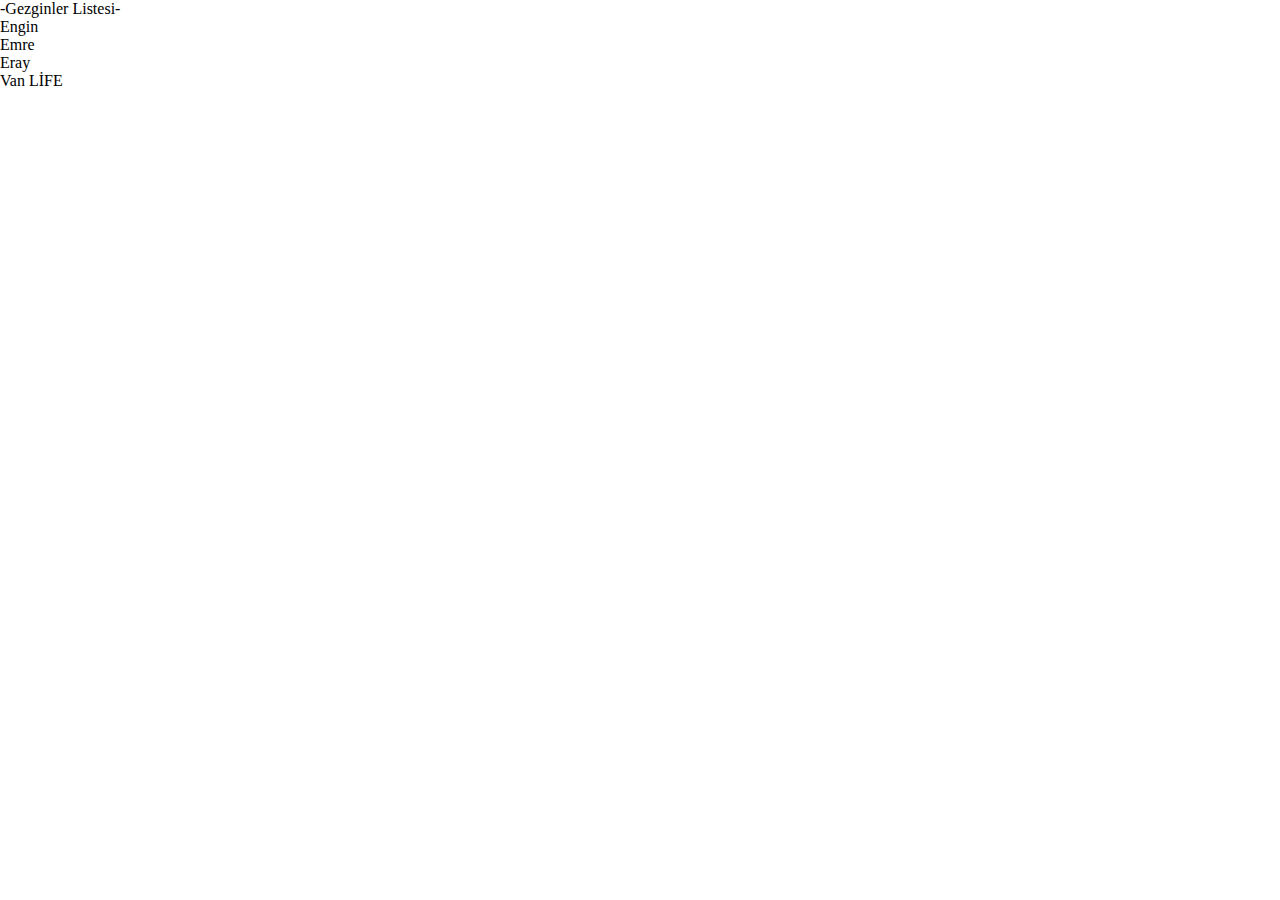
<file: Gezginler.html>
<!DOCTYPE html>
<html lang="en">
<head>
    <meta charset="UTF-8">
    <meta name="viewport" content="width=device-width, initial-scale=1.0">
    <link rel="stylesheet" href="Gezginler.css">
    <title>Gezginler </title>
</head>
<body>
    <p>-Gezginler Listesi-</p>
    <ul>
        <li>Engin</li>
        <li>Emre</li>
        <li>Eray</li>
        <li>Van LİFE</li>
    </ul>
    <p></p>
    <h1></h1>
</body>
</html>
</file>
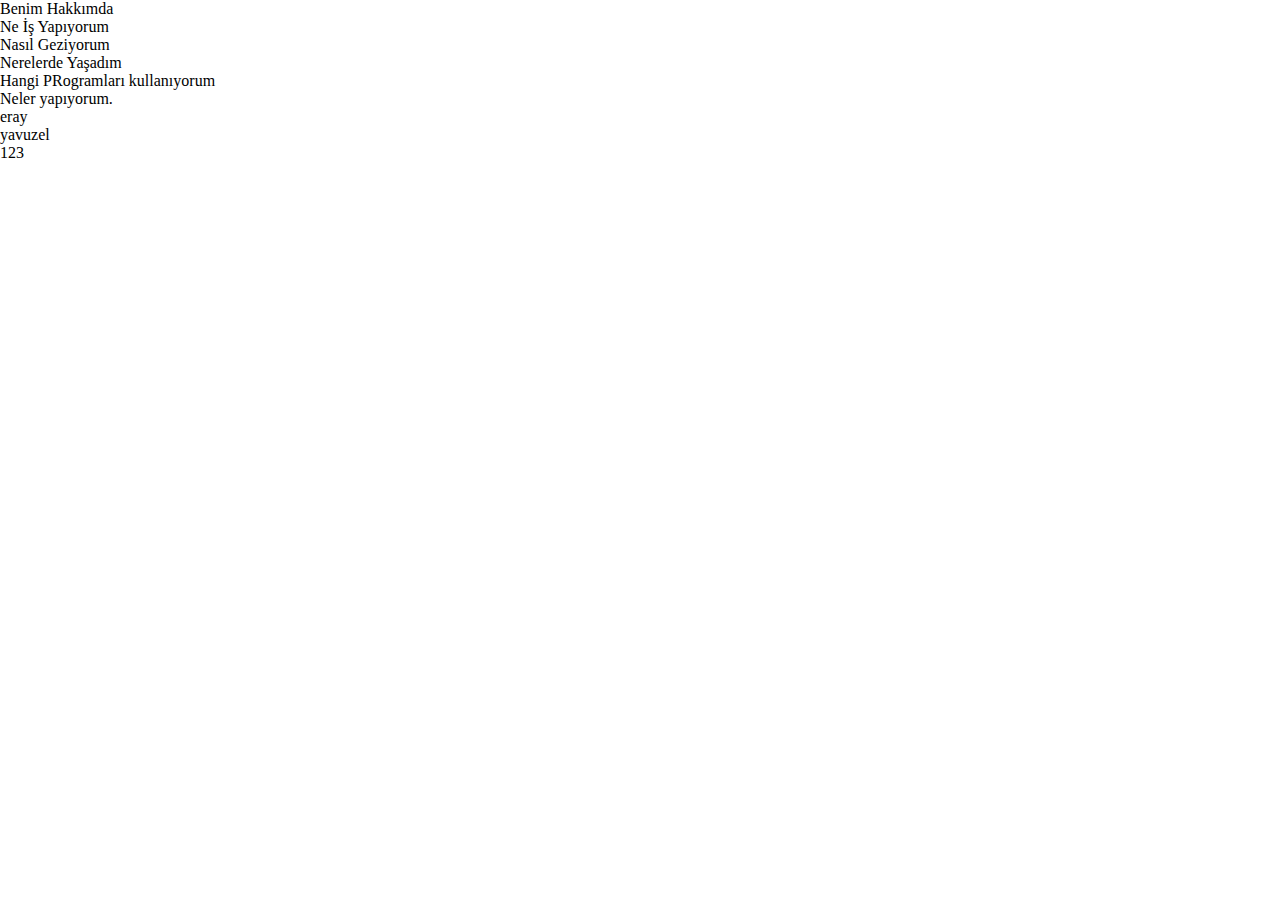
<file: Hakkinda.html>
<!DOCTYPE html>
<html lang="en">
<head>
    <meta charset="UTF-8">
    <meta name="viewport" content="width=device-width, initial-scale=1.0">
    <link rel="stylesheet" href="Hakkinda.css">
    <title>Document</title>
</head>
<body>
    <div class="navbar">
        <ul class="bilgi">
            <li>Benim Hakkımda</li>
            <li>Ne İş Yapıyorum</li>
            <li>Nasıl Geziyorum</li>
            <li>Nerelerde Yaşadım</li>
            <li>Hangi PRogramları kullanıyorum</li>
            <li>Neler yapıyorum.</li>
        </ul>
        <p>eray</p>
        <p>yavuzel</p>
        <p>123</p>
        <p></p>


    </div>
</body>
</html>
</file>
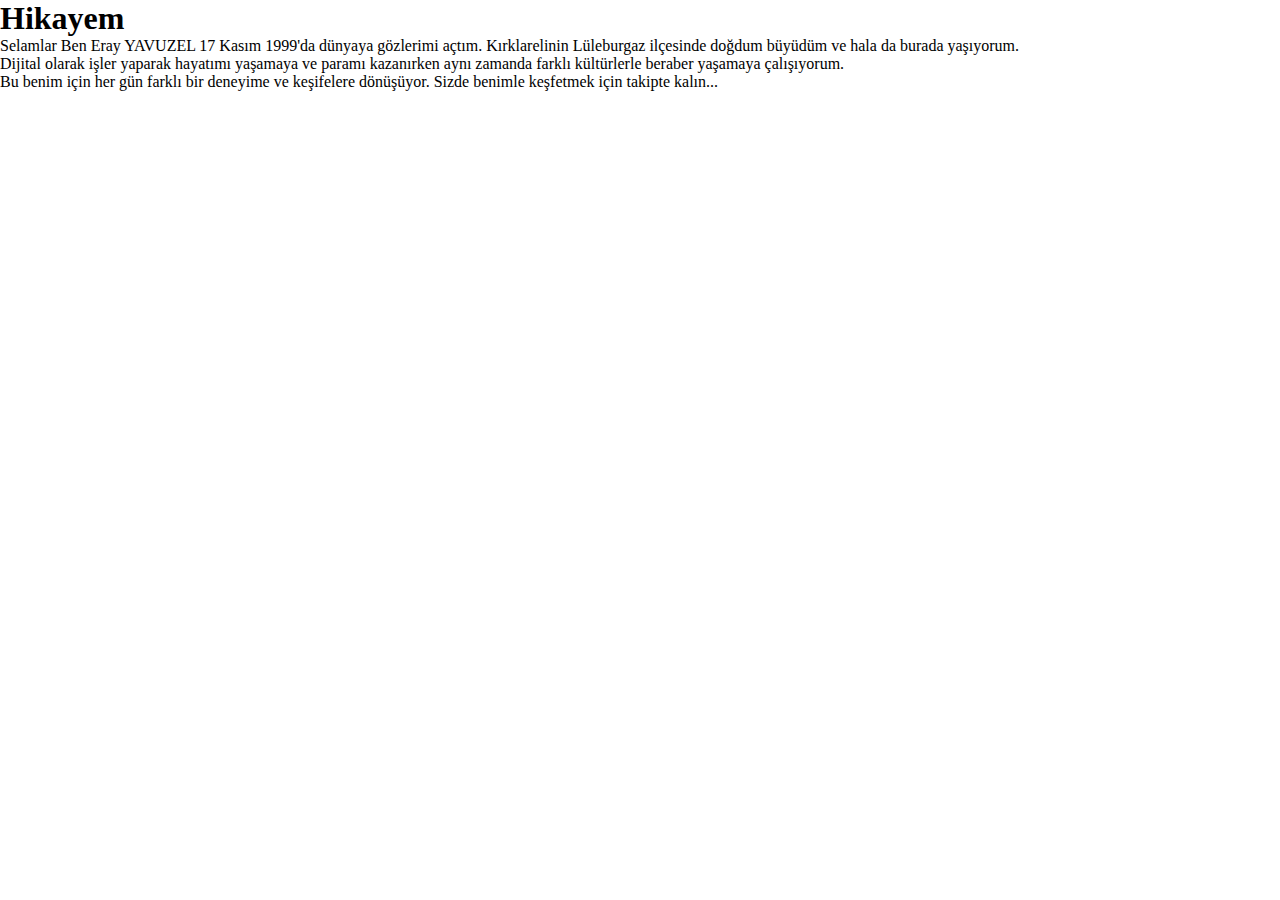
<file: Hikayem.html>
<!DOCTYPE html>
<html lang="en">
<head>
    <meta charset="UTF-8">
    <meta name="viewport" content="width=device-width, initial-scale=1.0">
    <link rel="stylesheet" href="Hikayem.css">
    <title>Hikayem</title>
</head>
<body>
    <h1>Hikayem</h1>
    <p>Selamlar Ben Eray YAVUZEL 17 Kasım 1999'da dünyaya gözlerimi açtım. Kırklarelinin Lüleburgaz ilçesinde doğdum büyüdüm ve hala da burada yaşıyorum.</p>
    <p>Dijital olarak işler yaparak hayatımı yaşamaya ve paramı kazanırken aynı zamanda farklı kültürlerle beraber yaşamaya çalışıyorum.</p>
    <p>Bu benim için her gün farklı bir deneyime ve keşifelere dönüşüyor. Sizde benimle keşfetmek için takipte kalın...</p>
    <p></p>
</body>
</html>
</file>
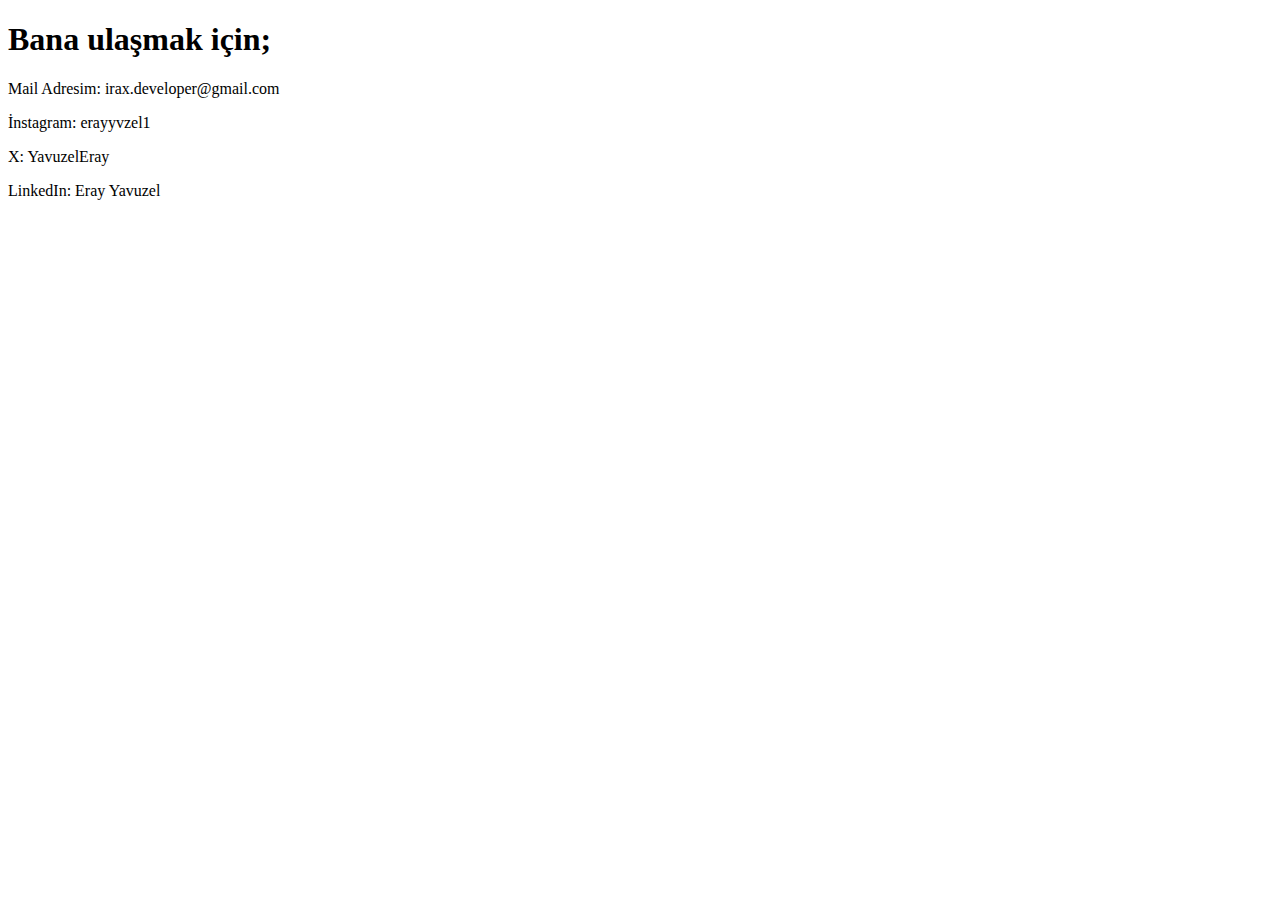
<file: iletisim.html>
<!DOCTYPE html>
<html lang="en">
<head>
    <meta charset="UTF-8">
    <meta name="viewport" content="width=device-width, initial-scale=1.0">
    <title>Document</title>
</head>
<body>
    <h1>Bana ulaşmak için;</h1>
    <p>Mail Adresim: irax.developer@gmail.com</p>
    <p>İnstagram: erayyvzel1</p>
    <p>X: YavuzelEray</p>
    <p>LinkedIn: Eray Yavuzel </p>
</body>
</html>
</file>
<file: Gezginler.css>
*{
    margin: 0;
    padding: 0;
}
</file>
<file: Hakkinda.css>
*{
    margin: 0;
    padding: 0;
}
.navbar{
    margin: 0%;
    padding: 0%;
    text-decoration: none;
}
</file>
<file: Hikayem.css>
*{
    padding: 0%;
    margin: 0%;
}
</file>
